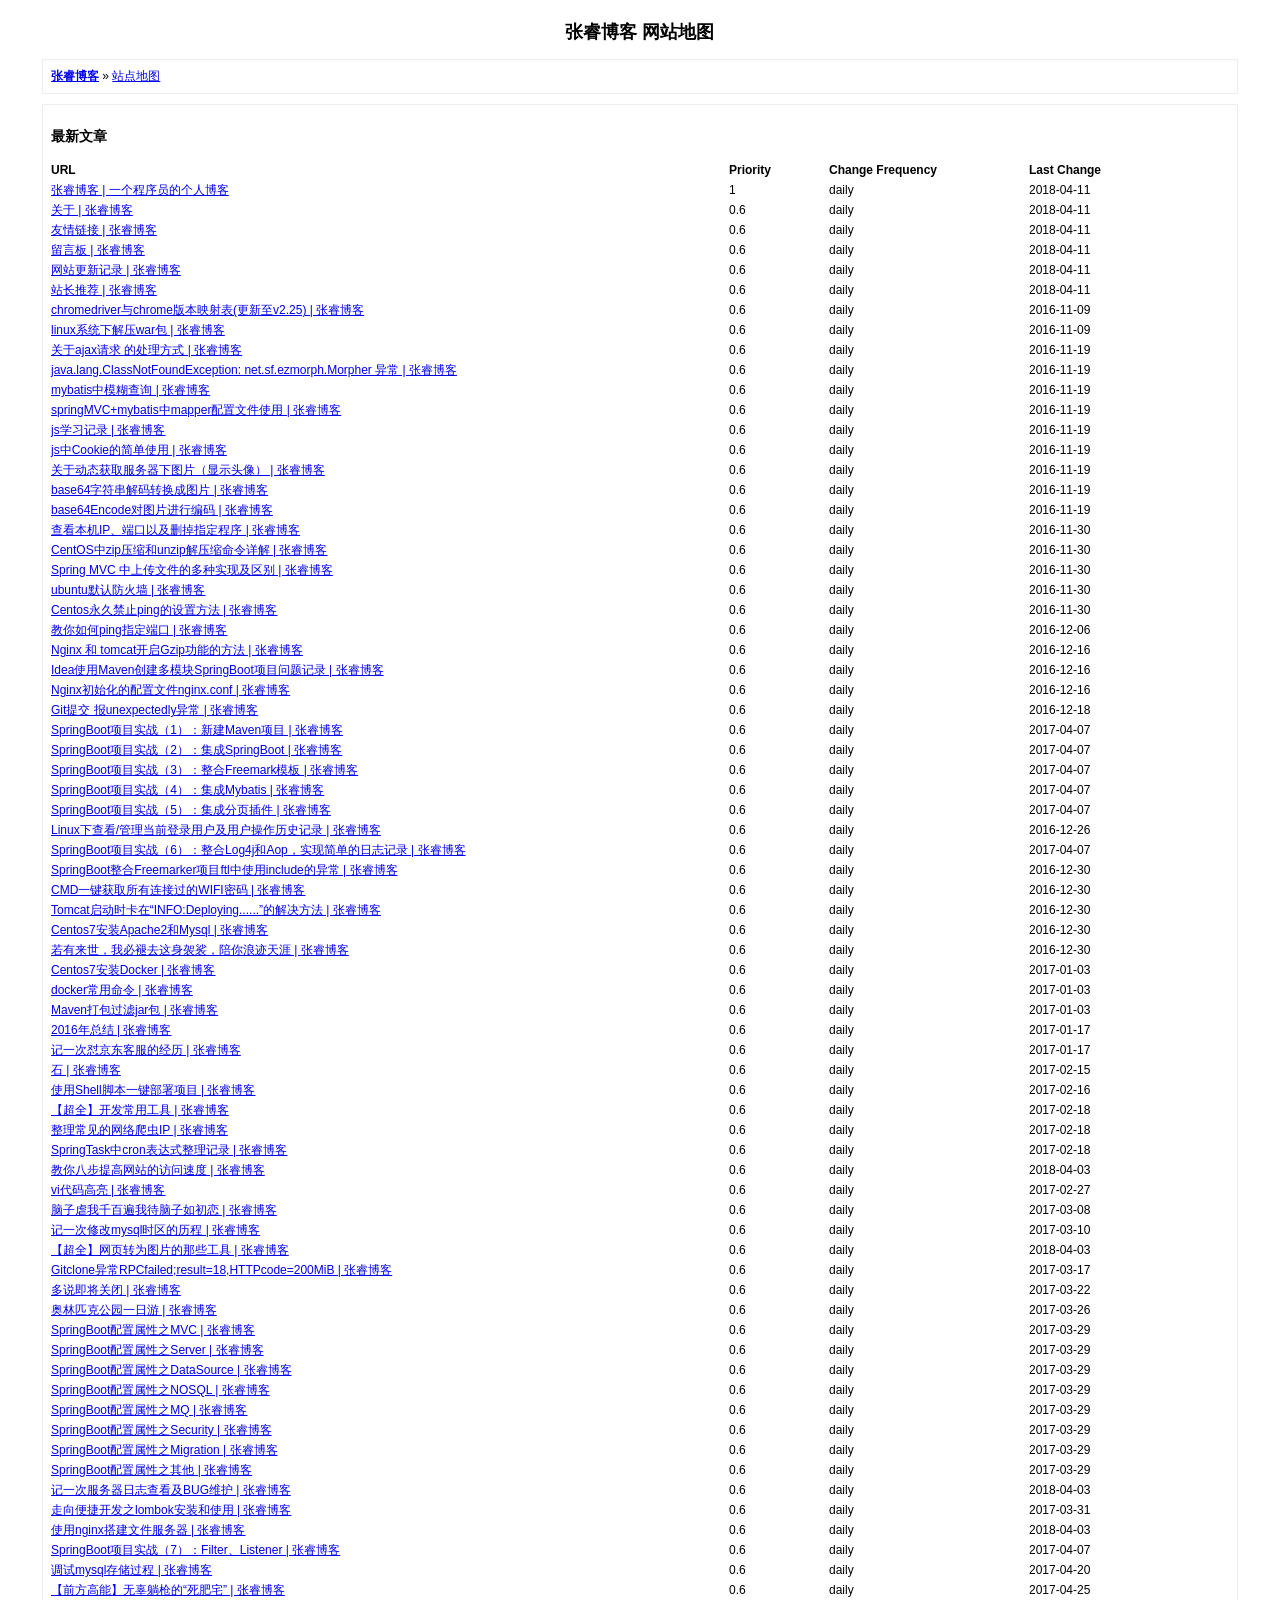
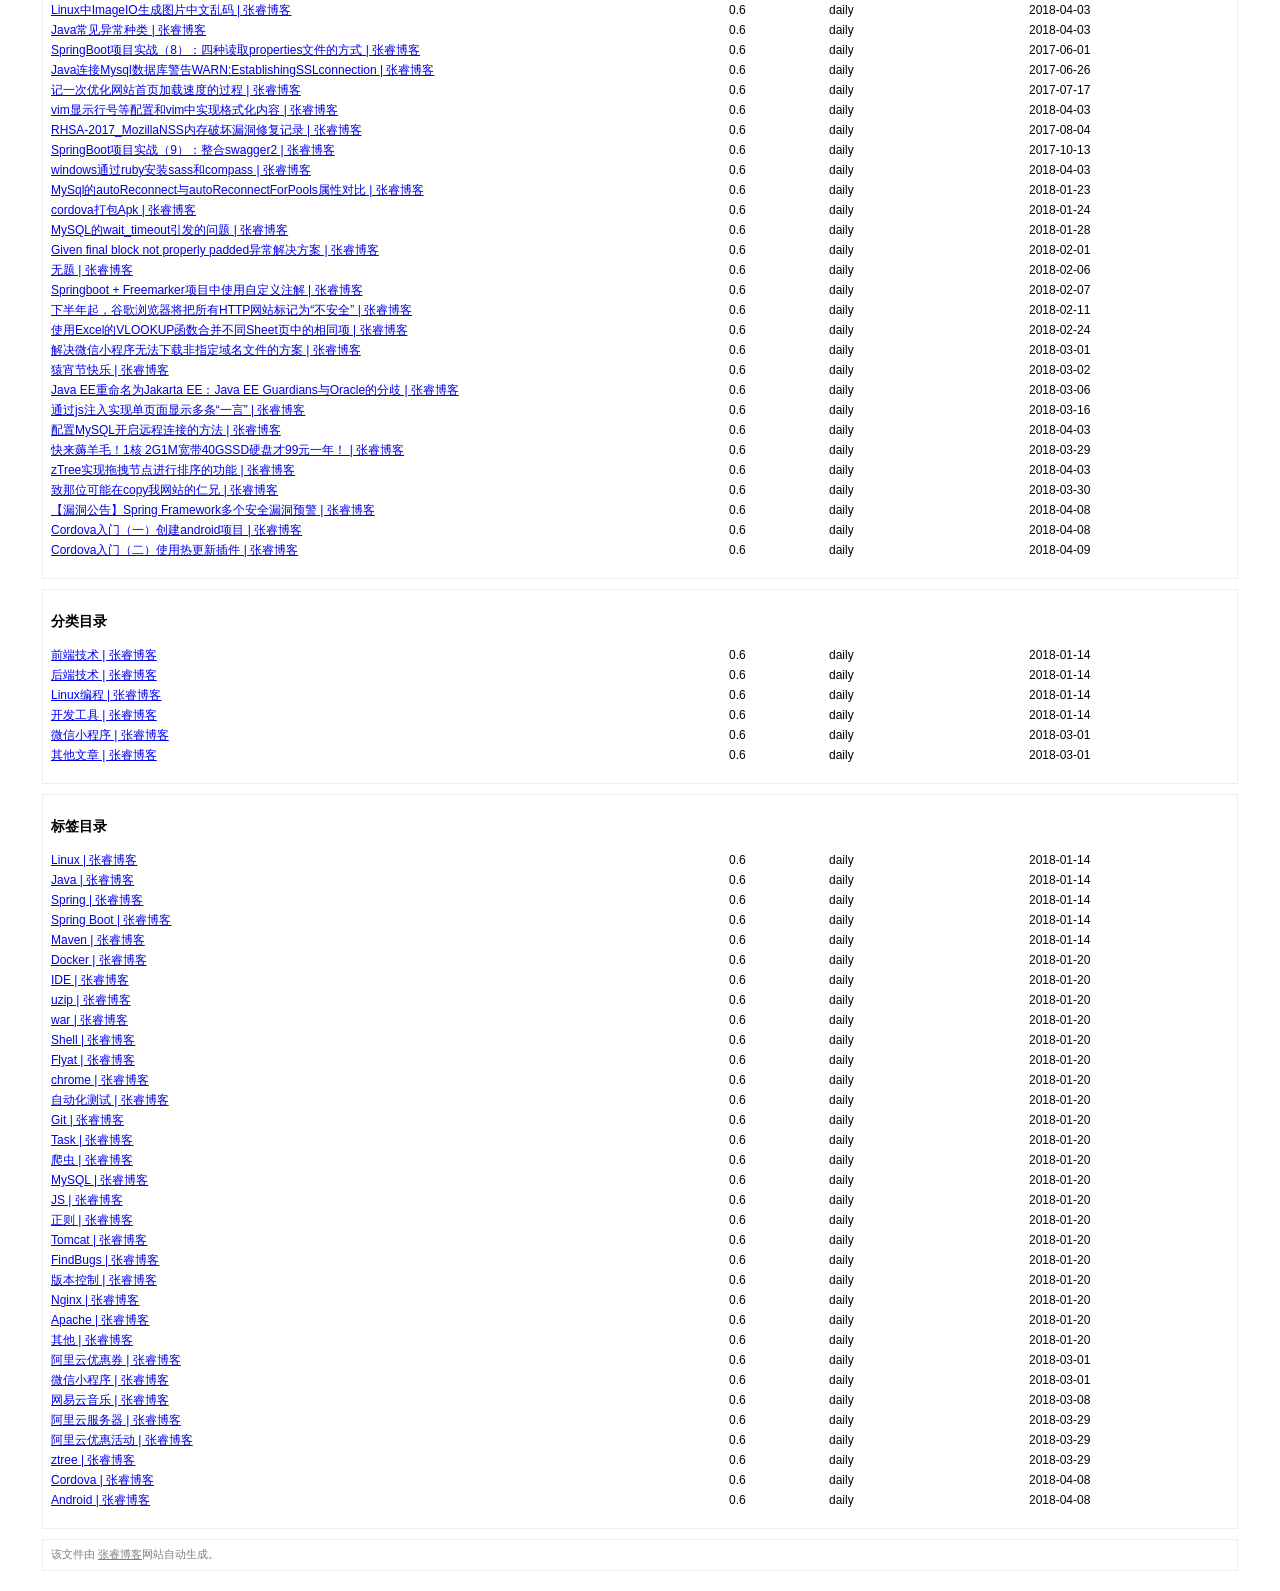
<file: docs/html/web/sitemap.html>
<!DOCTYPE html>
<html lang="zh-CN">
	<head>
		<meta http-equiv="Content-Type" content="text/html; charset=UTF-8">
		<title>张睿博客 网站地图</title>
		<meta name="author" content="SiteMapX.com">
		<meta name="robots" content="index,follow">
		<style type="text/css">
			body {
				color: #000000;
				background: #ffffff;
				margin: 20px;
				font-family: Verdana, Arial, Helvetica, sans-serif;
				font-size: 12px;
			}
			
			#myTable {
				list-style: none;
				margin: 10px 0px 10px 0px;
				padding: 0px;
				width: 100%;
				min-width: 804px;
			}
			
			#myTable li {
				list-style-type: none;
				width: 100%;
				min-width: 404px;
				height: 20px;
				line-height: 20px;
			}
			
			.pull-left {
				float: left!important;
			}
			
			.pull-right {
				float: right!important;
			}
			
			#myTable li .T1-h {
				font-weight: bold;
				min-width: 300px;
			}
			
			#myTable li .T2-h {
				width: 200px;
				font-weight: bold;
			}
			
			#myTable li .T3-h {
				width: 200px;
				font-weight: bold;
			}
			
			#myTable li .T4-h {
				width: 100px;
				font-weight: bold;
			}
			
			#myTable li .T1 {
				min-width: 300px;
			}
			
			#myTable li .T2 {
				width: 200px;
			}
			
			#myTable li .T3 {
				width: 200px;
			}
			
			#myTable li .T4 {
				width: 100px;
			}
			
			#footer {
				padding: 2px;
				margin: 0px;
				font-size: 8pt;
				color: gray;
				min-width: 900px;
			}
			
			#footer a {
				color: gray;
			}
			
			.myClear {
				clear: both;
			}
			
			#nav,
			#content,
			#footer {
				padding: 8px;
				border: 1px solid #EEEEEE;
				clear: both;
				width: 95%;
				margin: auto;
				margin-top: 10px;
			}
		</style>
	</head>

	<body>
		<h2 style="text-align: center; margin-top: 20px">张睿博客 网站地图 </h2>
		<div id="nav">
			<a href="https://www.zhrey.cn/"><strong>张睿博客</strong></a> »
			<a href="https://www.zhrey.cn/sitemap.html">站点地图</a>
		</div>
		<div id="content">
			<h3>最新文章</h3>
			<ul id="myTable">
				<li>
					<div class="T1-h pull-left">URL</div>
					<div class="T2-h pull-right">Last Change</div>
					<div class="T3-h pull-right">Change Frequency</div>
					<div class="T4-h pull-right">Priority</div>
				</li>
				<div class="myClear"></div>
				<li>
					<div class="T1 pull-left">
						<a href="https://www.zhrey.cn/" title="张睿博客">张睿博客 | 一个程序员的个人博客</a>
					</div>
					<div class="T2 pull-right">2018-04-11</div>
					<div class="T3 pull-right">daily</div>
					<div class="T4 pull-right">1</div>
				</li>
				<div class="myClear"></div>
				<li>
					<div class="T1 pull-left">
						<a href="https://www.zhrey.cn/about" title="张睿博客">关于 | 张睿博客</a>
					</div>
					<div class="T2 pull-right">2018-04-11</div>
					<div class="T3 pull-right">daily</div>
					<div class="T4 pull-right">0.6</div>
				</li>
				<div class="myClear"></div>
				<li>
					<div class="T1 pull-left">
						<a href="https://www.zhrey.cn/links" title="张睿博客">友情链接 | 张睿博客</a>
					</div>
					<div class="T2 pull-right">2018-04-11</div>
					<div class="T3 pull-right">daily</div>
					<div class="T4 pull-right">0.6</div>
				</li>
				<div class="myClear"></div>
				<li>
					<div class="T1 pull-left">
						<a href="https://www.zhrey.cn/guestbook" title="张睿博客">留言板 | 张睿博客</a>
					</div>
					<div class="T2 pull-right">2018-04-11</div>
					<div class="T3 pull-right">daily</div>
					<div class="T4 pull-right">0.6</div>
				</li>
				<div class="myClear"></div>
				<li>
					<div class="T1 pull-left">
						<a href="https://www.zhrey.cn/updateLog" title="张睿博客">网站更新记录 | 张睿博客</a>
					</div>
					<div class="T2 pull-right">2018-04-11</div>
					<div class="T3 pull-right">daily</div>
					<div class="T4 pull-right">0.6</div>
				</li>
				<div class="myClear"></div>
				<li>
					<div class="T1 pull-left">
						<a href="https://www.zhrey.cn/recommended" title="张睿博客">站长推荐 | 张睿博客</a>
					</div>
					<div class="T2 pull-right">2018-04-11</div>
					<div class="T3 pull-right">daily</div>
					<div class="T4 pull-right">0.6</div>
				</li>
				<div class="myClear"></div>
				<li>
					<div class="T1 pull-left">
						<a href="https://www.zhrey.cn/article/1" title="chromedriver与chrome版本映射表(更新至v2.25)">chromedriver与chrome版本映射表(更新至v2.25) | 张睿博客</a>
					</div>
					<div class="T2 pull-right">2016-11-09</div>
					<div class="T3 pull-right">daily</div>
					<div class="T4 pull-right">0.6</div>
				</li>
				<div class="myClear"></div>
				<li>
					<div class="T1 pull-left">
						<a href="https://www.zhrey.cn/article/2" title="linux系统下解压war包">linux系统下解压war包 | 张睿博客</a>
					</div>
					<div class="T2 pull-right">2016-11-09</div>
					<div class="T3 pull-right">daily</div>
					<div class="T4 pull-right">0.6</div>
				</li>
				<div class="myClear"></div>
				<li>
					<div class="T1 pull-left">
						<a href="https://www.zhrey.cn/article/3" title="关于ajax请求 的处理方式">关于ajax请求 的处理方式 | 张睿博客</a>
					</div>
					<div class="T2 pull-right">2016-11-19</div>
					<div class="T3 pull-right">daily</div>
					<div class="T4 pull-right">0.6</div>
				</li>
				<div class="myClear"></div>
				<li>
					<div class="T1 pull-left">
						<a href="https://www.zhrey.cn/article/4" title="java.lang.ClassNotFoundException: net.sf.ezmorph.Morpher 异常">java.lang.ClassNotFoundException: net.sf.ezmorph.Morpher 异常 | 张睿博客</a>
					</div>
					<div class="T2 pull-right">2016-11-19</div>
					<div class="T3 pull-right">daily</div>
					<div class="T4 pull-right">0.6</div>
				</li>
				<div class="myClear"></div>
				<li>
					<div class="T1 pull-left">
						<a href="https://www.zhrey.cn/article/5" title="mybatis中模糊查询">mybatis中模糊查询 | 张睿博客</a>
					</div>
					<div class="T2 pull-right">2016-11-19</div>
					<div class="T3 pull-right">daily</div>
					<div class="T4 pull-right">0.6</div>
				</li>
				<div class="myClear"></div>
				<li>
					<div class="T1 pull-left">
						<a href="https://www.zhrey.cn/article/6" title="springMVC+mybatis中mapper配置文件使用">springMVC+mybatis中mapper配置文件使用 | 张睿博客</a>
					</div>
					<div class="T2 pull-right">2016-11-19</div>
					<div class="T3 pull-right">daily</div>
					<div class="T4 pull-right">0.6</div>
				</li>
				<div class="myClear"></div>
				<li>
					<div class="T1 pull-left">
						<a href="https://www.zhrey.cn/article/7" title="js学习记录">js学习记录 | 张睿博客</a>
					</div>
					<div class="T2 pull-right">2016-11-19</div>
					<div class="T3 pull-right">daily</div>
					<div class="T4 pull-right">0.6</div>
				</li>
				<div class="myClear"></div>
				<li>
					<div class="T1 pull-left">
						<a href="https://www.zhrey.cn/article/8" title="js中Cookie的简单使用">js中Cookie的简单使用 | 张睿博客</a>
					</div>
					<div class="T2 pull-right">2016-11-19</div>
					<div class="T3 pull-right">daily</div>
					<div class="T4 pull-right">0.6</div>
				</li>
				<div class="myClear"></div>
				<li>
					<div class="T1 pull-left">
						<a href="https://www.zhrey.cn/article/9" title="关于动态获取服务器下图片（显示头像）">关于动态获取服务器下图片（显示头像） | 张睿博客</a>
					</div>
					<div class="T2 pull-right">2016-11-19</div>
					<div class="T3 pull-right">daily</div>
					<div class="T4 pull-right">0.6</div>
				</li>
				<div class="myClear"></div>
				<li>
					<div class="T1 pull-left">
						<a href="https://www.zhrey.cn/article/10" title="base64字符串解码转换成图片">base64字符串解码转换成图片 | 张睿博客</a>
					</div>
					<div class="T2 pull-right">2016-11-19</div>
					<div class="T3 pull-right">daily</div>
					<div class="T4 pull-right">0.6</div>
				</li>
				<div class="myClear"></div>
				<li>
					<div class="T1 pull-left">
						<a href="https://www.zhrey.cn/article/11" title="base64Encode对图片进行编码">base64Encode对图片进行编码 | 张睿博客</a>
					</div>
					<div class="T2 pull-right">2016-11-19</div>
					<div class="T3 pull-right">daily</div>
					<div class="T4 pull-right">0.6</div>
				</li>
				<div class="myClear"></div>
				<li>
					<div class="T1 pull-left">
						<a href="https://www.zhrey.cn/article/12" title="查看本机IP、端口以及删掉指定程序">查看本机IP、端口以及删掉指定程序 | 张睿博客</a>
					</div>
					<div class="T2 pull-right">2016-11-30</div>
					<div class="T3 pull-right">daily</div>
					<div class="T4 pull-right">0.6</div>
				</li>
				<div class="myClear"></div>
				<li>
					<div class="T1 pull-left">
						<a href="https://www.zhrey.cn/article/13" title="CentOS中zip压缩和unzip解压缩命令详解">CentOS中zip压缩和unzip解压缩命令详解 | 张睿博客</a>
					</div>
					<div class="T2 pull-right">2016-11-30</div>
					<div class="T3 pull-right">daily</div>
					<div class="T4 pull-right">0.6</div>
				</li>
				<div class="myClear"></div>
				<li>
					<div class="T1 pull-left">
						<a href="https://www.zhrey.cn/article/14" title="Spring MVC 中上传文件的多种实现及区别">Spring MVC 中上传文件的多种实现及区别 | 张睿博客</a>
					</div>
					<div class="T2 pull-right">2016-11-30</div>
					<div class="T3 pull-right">daily</div>
					<div class="T4 pull-right">0.6</div>
				</li>
				<div class="myClear"></div>
				<li>
					<div class="T1 pull-left">
						<a href="https://www.zhrey.cn/article/15" title="ubuntu默认防火墙">ubuntu默认防火墙 | 张睿博客</a>
					</div>
					<div class="T2 pull-right">2016-11-30</div>
					<div class="T3 pull-right">daily</div>
					<div class="T4 pull-right">0.6</div>
				</li>
				<div class="myClear"></div>
				<li>
					<div class="T1 pull-left">
						<a href="https://www.zhrey.cn/article/16" title="Centos永久禁止ping的设置方法">Centos永久禁止ping的设置方法 | 张睿博客</a>
					</div>
					<div class="T2 pull-right">2016-11-30</div>
					<div class="T3 pull-right">daily</div>
					<div class="T4 pull-right">0.6</div>
				</li>
				<div class="myClear"></div>
				<li>
					<div class="T1 pull-left">
						<a href="https://www.zhrey.cn/article/17" title="教你如何ping指定端口">教你如何ping指定端口 | 张睿博客</a>
					</div>
					<div class="T2 pull-right">2016-12-06</div>
					<div class="T3 pull-right">daily</div>
					<div class="T4 pull-right">0.6</div>
				</li>
				<div class="myClear"></div>
				<li>
					<div class="T1 pull-left">
						<a href="https://www.zhrey.cn/article/18" title="Nginx 和 tomcat开启Gzip功能的方法">Nginx 和 tomcat开启Gzip功能的方法 | 张睿博客</a>
					</div>
					<div class="T2 pull-right">2016-12-16</div>
					<div class="T3 pull-right">daily</div>
					<div class="T4 pull-right">0.6</div>
				</li>
				<div class="myClear"></div>
				<li>
					<div class="T1 pull-left">
						<a href="https://www.zhrey.cn/article/19" title="Idea使用Maven创建多模块SpringBoot项目问题记录">Idea使用Maven创建多模块SpringBoot项目问题记录 | 张睿博客</a>
					</div>
					<div class="T2 pull-right">2016-12-16</div>
					<div class="T3 pull-right">daily</div>
					<div class="T4 pull-right">0.6</div>
				</li>
				<div class="myClear"></div>
				<li>
					<div class="T1 pull-left">
						<a href="https://www.zhrey.cn/article/20" title="Nginx初始化的配置文件nginx.conf">Nginx初始化的配置文件nginx.conf | 张睿博客</a>
					</div>
					<div class="T2 pull-right">2016-12-16</div>
					<div class="T3 pull-right">daily</div>
					<div class="T4 pull-right">0.6</div>
				</li>
				<div class="myClear"></div>
				<li>
					<div class="T1 pull-left">
						<a href="https://www.zhrey.cn/article/21" title="Git提交 报unexpectedly异常">Git提交 报unexpectedly异常 | 张睿博客</a>
					</div>
					<div class="T2 pull-right">2016-12-18</div>
					<div class="T3 pull-right">daily</div>
					<div class="T4 pull-right">0.6</div>
				</li>
				<div class="myClear"></div>
				<li>
					<div class="T1 pull-left">
						<a href="https://www.zhrey.cn/article/22" title="SpringBoot项目实战（1）：新建Maven项目">SpringBoot项目实战（1）：新建Maven项目 | 张睿博客</a>
					</div>
					<div class="T2 pull-right">2017-04-07</div>
					<div class="T3 pull-right">daily</div>
					<div class="T4 pull-right">0.6</div>
				</li>
				<div class="myClear"></div>
				<li>
					<div class="T1 pull-left">
						<a href="https://www.zhrey.cn/article/23" title="SpringBoot项目实战（2）：集成SpringBoot">SpringBoot项目实战（2）：集成SpringBoot | 张睿博客</a>
					</div>
					<div class="T2 pull-right">2017-04-07</div>
					<div class="T3 pull-right">daily</div>
					<div class="T4 pull-right">0.6</div>
				</li>
				<div class="myClear"></div>
				<li>
					<div class="T1 pull-left">
						<a href="https://www.zhrey.cn/article/24" title="SpringBoot项目实战（3）：整合Freemark模板">SpringBoot项目实战（3）：整合Freemark模板 | 张睿博客</a>
					</div>
					<div class="T2 pull-right">2017-04-07</div>
					<div class="T3 pull-right">daily</div>
					<div class="T4 pull-right">0.6</div>
				</li>
				<div class="myClear"></div>
				<li>
					<div class="T1 pull-left">
						<a href="https://www.zhrey.cn/article/25" title="SpringBoot项目实战（4）：集成Mybatis">SpringBoot项目实战（4）：集成Mybatis | 张睿博客</a>
					</div>
					<div class="T2 pull-right">2017-04-07</div>
					<div class="T3 pull-right">daily</div>
					<div class="T4 pull-right">0.6</div>
				</li>
				<div class="myClear"></div>
				<li>
					<div class="T1 pull-left">
						<a href="https://www.zhrey.cn/article/26" title="SpringBoot项目实战（5）：集成分页插件">SpringBoot项目实战（5）：集成分页插件 | 张睿博客</a>
					</div>
					<div class="T2 pull-right">2017-04-07</div>
					<div class="T3 pull-right">daily</div>
					<div class="T4 pull-right">0.6</div>
				</li>
				<div class="myClear"></div>
				<li>
					<div class="T1 pull-left">
						<a href="https://www.zhrey.cn/article/27" title="Linux下查看/管理当前登录用户及用户操作历史记录">Linux下查看/管理当前登录用户及用户操作历史记录 | 张睿博客</a>
					</div>
					<div class="T2 pull-right">2016-12-26</div>
					<div class="T3 pull-right">daily</div>
					<div class="T4 pull-right">0.6</div>
				</li>
				<div class="myClear"></div>
				<li>
					<div class="T1 pull-left">
						<a href="https://www.zhrey.cn/article/28" title="SpringBoot项目实战（6）：整合Log4j和Aop，实现简单的日志记录">SpringBoot项目实战（6）：整合Log4j和Aop，实现简单的日志记录 | 张睿博客</a>
					</div>
					<div class="T2 pull-right">2017-04-07</div>
					<div class="T3 pull-right">daily</div>
					<div class="T4 pull-right">0.6</div>
				</li>
				<div class="myClear"></div>
				<li>
					<div class="T1 pull-left">
						<a href="https://www.zhrey.cn/article/29" title="SpringBoot整合Freemarker项目ftl中使用include的异常">SpringBoot整合Freemarker项目ftl中使用include的异常 | 张睿博客</a>
					</div>
					<div class="T2 pull-right">2016-12-30</div>
					<div class="T3 pull-right">daily</div>
					<div class="T4 pull-right">0.6</div>
				</li>
				<div class="myClear"></div>
				<li>
					<div class="T1 pull-left">
						<a href="https://www.zhrey.cn/article/30" title="CMD一键获取所有连接过的WIFI密码">CMD一键获取所有连接过的WIFI密码 | 张睿博客</a>
					</div>
					<div class="T2 pull-right">2016-12-30</div>
					<div class="T3 pull-right">daily</div>
					<div class="T4 pull-right">0.6</div>
				</li>
				<div class="myClear"></div>
				<li>
					<div class="T1 pull-left">
						<a href="https://www.zhrey.cn/article/31" title="Tomcat启动时卡在“INFO:Deploying......”的解决方法">Tomcat启动时卡在“INFO:Deploying......”的解决方法 | 张睿博客</a>
					</div>
					<div class="T2 pull-right">2016-12-30</div>
					<div class="T3 pull-right">daily</div>
					<div class="T4 pull-right">0.6</div>
				</li>
				<div class="myClear"></div>
				<li>
					<div class="T1 pull-left">
						<a href="https://www.zhrey.cn/article/32" title="Centos7安装Apache2和Mysql">Centos7安装Apache2和Mysql | 张睿博客</a>
					</div>
					<div class="T2 pull-right">2016-12-30</div>
					<div class="T3 pull-right">daily</div>
					<div class="T4 pull-right">0.6</div>
				</li>
				<div class="myClear"></div>
				<li>
					<div class="T1 pull-left">
						<a href="https://www.zhrey.cn/article/33" title="若有来世，我必褪去这身袈裟，陪你浪迹天涯">若有来世，我必褪去这身袈裟，陪你浪迹天涯 | 张睿博客</a>
					</div>
					<div class="T2 pull-right">2016-12-30</div>
					<div class="T3 pull-right">daily</div>
					<div class="T4 pull-right">0.6</div>
				</li>
				<div class="myClear"></div>
				<li>
					<div class="T1 pull-left">
						<a href="https://www.zhrey.cn/article/34" title="Centos7安装Docker">Centos7安装Docker | 张睿博客</a>
					</div>
					<div class="T2 pull-right">2017-01-03</div>
					<div class="T3 pull-right">daily</div>
					<div class="T4 pull-right">0.6</div>
				</li>
				<div class="myClear"></div>
				<li>
					<div class="T1 pull-left">
						<a href="https://www.zhrey.cn/article/35" title="docker常用命令">docker常用命令 | 张睿博客</a>
					</div>
					<div class="T2 pull-right">2017-01-03</div>
					<div class="T3 pull-right">daily</div>
					<div class="T4 pull-right">0.6</div>
				</li>
				<div class="myClear"></div>
				<li>
					<div class="T1 pull-left">
						<a href="https://www.zhrey.cn/article/36" title="Maven打包过滤jar包">Maven打包过滤jar包 | 张睿博客</a>
					</div>
					<div class="T2 pull-right">2017-01-03</div>
					<div class="T3 pull-right">daily</div>
					<div class="T4 pull-right">0.6</div>
				</li>
				<div class="myClear"></div>
				<li>
					<div class="T1 pull-left">
						<a href="https://www.zhrey.cn/article/37" title="2016年总结">2016年总结 | 张睿博客</a>
					</div>
					<div class="T2 pull-right">2017-01-17</div>
					<div class="T3 pull-right">daily</div>
					<div class="T4 pull-right">0.6</div>
				</li>
				<div class="myClear"></div>
				<li>
					<div class="T1 pull-left">
						<a href="https://www.zhrey.cn/article/38" title="记一次怼京东客服的经历">记一次怼京东客服的经历 | 张睿博客</a>
					</div>
					<div class="T2 pull-right">2017-01-17</div>
					<div class="T3 pull-right">daily</div>
					<div class="T4 pull-right">0.6</div>
				</li>
				<div class="myClear"></div>
				<li>
					<div class="T1 pull-left">
						<a href="https://www.zhrey.cn/article/39" title="石">石 | 张睿博客</a>
					</div>
					<div class="T2 pull-right">2017-02-15</div>
					<div class="T3 pull-right">daily</div>
					<div class="T4 pull-right">0.6</div>
				</li>
				<div class="myClear"></div>
				<li>
					<div class="T1 pull-left">
						<a href="https://www.zhrey.cn/article/40" title="使用Shell脚本一键部署项目">使用Shell脚本一键部署项目 | 张睿博客</a>
					</div>
					<div class="T2 pull-right">2017-02-16</div>
					<div class="T3 pull-right">daily</div>
					<div class="T4 pull-right">0.6</div>
				</li>
				<div class="myClear"></div>
				<li>
					<div class="T1 pull-left">
						<a href="https://www.zhrey.cn/article/41" title="【超全】开发常用工具">【超全】开发常用工具 | 张睿博客</a>
					</div>
					<div class="T2 pull-right">2017-02-18</div>
					<div class="T3 pull-right">daily</div>
					<div class="T4 pull-right">0.6</div>
				</li>
				<div class="myClear"></div>
				<li>
					<div class="T1 pull-left">
						<a href="https://www.zhrey.cn/article/42" title="整理常见的网络爬虫IP">整理常见的网络爬虫IP | 张睿博客</a>
					</div>
					<div class="T2 pull-right">2017-02-18</div>
					<div class="T3 pull-right">daily</div>
					<div class="T4 pull-right">0.6</div>
				</li>
				<div class="myClear"></div>
				<li>
					<div class="T1 pull-left">
						<a href="https://www.zhrey.cn/article/43" title="SpringTask中cron表达式整理记录">SpringTask中cron表达式整理记录 | 张睿博客</a>
					</div>
					<div class="T2 pull-right">2017-02-18</div>
					<div class="T3 pull-right">daily</div>
					<div class="T4 pull-right">0.6</div>
				</li>
				<div class="myClear"></div>
				<li>
					<div class="T1 pull-left">
						<a href="https://www.zhrey.cn/article/44" title="教你八步提高网站的访问速度">教你八步提高网站的访问速度 | 张睿博客</a>
					</div>
					<div class="T2 pull-right">2018-04-03</div>
					<div class="T3 pull-right">daily</div>
					<div class="T4 pull-right">0.6</div>
				</li>
				<div class="myClear"></div>
				<li>
					<div class="T1 pull-left">
						<a href="https://www.zhrey.cn/article/45" title="vi代码高亮">vi代码高亮 | 张睿博客</a>
					</div>
					<div class="T2 pull-right">2017-02-27</div>
					<div class="T3 pull-right">daily</div>
					<div class="T4 pull-right">0.6</div>
				</li>
				<div class="myClear"></div>
				<li>
					<div class="T1 pull-left">
						<a href="https://www.zhrey.cn/article/46" title="脑子虐我千百遍我待脑子如初恋">脑子虐我千百遍我待脑子如初恋 | 张睿博客</a>
					</div>
					<div class="T2 pull-right">2017-03-08</div>
					<div class="T3 pull-right">daily</div>
					<div class="T4 pull-right">0.6</div>
				</li>
				<div class="myClear"></div>
				<li>
					<div class="T1 pull-left">
						<a href="https://www.zhrey.cn/article/47" title="记一次修改mysql时区的历程">记一次修改mysql时区的历程 | 张睿博客</a>
					</div>
					<div class="T2 pull-right">2017-03-10</div>
					<div class="T3 pull-right">daily</div>
					<div class="T4 pull-right">0.6</div>
				</li>
				<div class="myClear"></div>
				<li>
					<div class="T1 pull-left">
						<a href="https://www.zhrey.cn/article/48" title="【超全】网页转为图片的那些工具">【超全】网页转为图片的那些工具 | 张睿博客</a>
					</div>
					<div class="T2 pull-right">2018-04-03</div>
					<div class="T3 pull-right">daily</div>
					<div class="T4 pull-right">0.6</div>
				</li>
				<div class="myClear"></div>
				<li>
					<div class="T1 pull-left">
						<a href="https://www.zhrey.cn/article/49" title="Gitclone异常RPCfailed;result=18,HTTPcode=200MiB">Gitclone异常RPCfailed;result=18,HTTPcode=200MiB | 张睿博客</a>
					</div>
					<div class="T2 pull-right">2017-03-17</div>
					<div class="T3 pull-right">daily</div>
					<div class="T4 pull-right">0.6</div>
				</li>
				<div class="myClear"></div>
				<li>
					<div class="T1 pull-left">
						<a href="https://www.zhrey.cn/article/50" title="多说即将关闭">多说即将关闭 | 张睿博客</a>
					</div>
					<div class="T2 pull-right">2017-03-22</div>
					<div class="T3 pull-right">daily</div>
					<div class="T4 pull-right">0.6</div>
				</li>
				<div class="myClear"></div>
				<li>
					<div class="T1 pull-left">
						<a href="https://www.zhrey.cn/article/51" title="奥林匹克公园一日游">奥林匹克公园一日游 | 张睿博客</a>
					</div>
					<div class="T2 pull-right">2017-03-26</div>
					<div class="T3 pull-right">daily</div>
					<div class="T4 pull-right">0.6</div>
				</li>
				<div class="myClear"></div>
				<li>
					<div class="T1 pull-left">
						<a href="https://www.zhrey.cn/article/52" title="SpringBoot配置属性之MVC">SpringBoot配置属性之MVC | 张睿博客</a>
					</div>
					<div class="T2 pull-right">2017-03-29</div>
					<div class="T3 pull-right">daily</div>
					<div class="T4 pull-right">0.6</div>
				</li>
				<div class="myClear"></div>
				<li>
					<div class="T1 pull-left">
						<a href="https://www.zhrey.cn/article/53" title="SpringBoot配置属性之Server">SpringBoot配置属性之Server | 张睿博客</a>
					</div>
					<div class="T2 pull-right">2017-03-29</div>
					<div class="T3 pull-right">daily</div>
					<div class="T4 pull-right">0.6</div>
				</li>
				<div class="myClear"></div>
				<li>
					<div class="T1 pull-left">
						<a href="https://www.zhrey.cn/article/54" title="SpringBoot配置属性之DataSource">SpringBoot配置属性之DataSource | 张睿博客</a>
					</div>
					<div class="T2 pull-right">2017-03-29</div>
					<div class="T3 pull-right">daily</div>
					<div class="T4 pull-right">0.6</div>
				</li>
				<div class="myClear"></div>
				<li>
					<div class="T1 pull-left">
						<a href="https://www.zhrey.cn/article/55" title="SpringBoot配置属性之NOSQL">SpringBoot配置属性之NOSQL | 张睿博客</a>
					</div>
					<div class="T2 pull-right">2017-03-29</div>
					<div class="T3 pull-right">daily</div>
					<div class="T4 pull-right">0.6</div>
				</li>
				<div class="myClear"></div>
				<li>
					<div class="T1 pull-left">
						<a href="https://www.zhrey.cn/article/56" title="SpringBoot配置属性之MQ">SpringBoot配置属性之MQ | 张睿博客</a>
					</div>
					<div class="T2 pull-right">2017-03-29</div>
					<div class="T3 pull-right">daily</div>
					<div class="T4 pull-right">0.6</div>
				</li>
				<div class="myClear"></div>
				<li>
					<div class="T1 pull-left">
						<a href="https://www.zhrey.cn/article/57" title="SpringBoot配置属性之Security">SpringBoot配置属性之Security | 张睿博客</a>
					</div>
					<div class="T2 pull-right">2017-03-29</div>
					<div class="T3 pull-right">daily</div>
					<div class="T4 pull-right">0.6</div>
				</li>
				<div class="myClear"></div>
				<li>
					<div class="T1 pull-left">
						<a href="https://www.zhrey.cn/article/58" title="SpringBoot配置属性之Migration">SpringBoot配置属性之Migration | 张睿博客</a>
					</div>
					<div class="T2 pull-right">2017-03-29</div>
					<div class="T3 pull-right">daily</div>
					<div class="T4 pull-right">0.6</div>
				</li>
				<div class="myClear"></div>
				<li>
					<div class="T1 pull-left">
						<a href="https://www.zhrey.cn/article/59" title="SpringBoot配置属性之其他">SpringBoot配置属性之其他 | 张睿博客</a>
					</div>
					<div class="T2 pull-right">2017-03-29</div>
					<div class="T3 pull-right">daily</div>
					<div class="T4 pull-right">0.6</div>
				</li>
				<div class="myClear"></div>
				<li>
					<div class="T1 pull-left">
						<a href="https://www.zhrey.cn/article/60" title="记一次服务器日志查看及BUG维护">记一次服务器日志查看及BUG维护 | 张睿博客</a>
					</div>
					<div class="T2 pull-right">2018-04-03</div>
					<div class="T3 pull-right">daily</div>
					<div class="T4 pull-right">0.6</div>
				</li>
				<div class="myClear"></div>
				<li>
					<div class="T1 pull-left">
						<a href="https://www.zhrey.cn/article/61" title="走向便捷开发之lombok安装和使用">走向便捷开发之lombok安装和使用 | 张睿博客</a>
					</div>
					<div class="T2 pull-right">2017-03-31</div>
					<div class="T3 pull-right">daily</div>
					<div class="T4 pull-right">0.6</div>
				</li>
				<div class="myClear"></div>
				<li>
					<div class="T1 pull-left">
						<a href="https://www.zhrey.cn/article/62" title="使用nginx搭建文件服务器">使用nginx搭建文件服务器 | 张睿博客</a>
					</div>
					<div class="T2 pull-right">2018-04-03</div>
					<div class="T3 pull-right">daily</div>
					<div class="T4 pull-right">0.6</div>
				</li>
				<div class="myClear"></div>
				<li>
					<div class="T1 pull-left">
						<a href="https://www.zhrey.cn/article/63" title="SpringBoot项目实战（7）：Filter、Listener">SpringBoot项目实战（7）：Filter、Listener | 张睿博客</a>
					</div>
					<div class="T2 pull-right">2017-04-07</div>
					<div class="T3 pull-right">daily</div>
					<div class="T4 pull-right">0.6</div>
				</li>
				<div class="myClear"></div>
				<li>
					<div class="T1 pull-left">
						<a href="https://www.zhrey.cn/article/64" title="调试mysql存储过程">调试mysql存储过程 | 张睿博客</a>
					</div>
					<div class="T2 pull-right">2017-04-20</div>
					<div class="T3 pull-right">daily</div>
					<div class="T4 pull-right">0.6</div>
				</li>
				<div class="myClear"></div>
				<li>
					<div class="T1 pull-left">
						<a href="https://www.zhrey.cn/article/65" title="【前方高能】无辜躺枪的“死肥宅”">【前方高能】无辜躺枪的“死肥宅” | 张睿博客</a>
					</div>
					<div class="T2 pull-right">2017-04-25</div>
					<div class="T3 pull-right">daily</div>
					<div class="T4 pull-right">0.6</div>
				</li>
				<div class="myClear"></div>
				<li>
					<div class="T1 pull-left">
						<a href="https://www.zhrey.cn/article/66" title="Linux中ImageIO生成图片中文乱码">Linux中ImageIO生成图片中文乱码 | 张睿博客</a>
					</div>
					<div class="T2 pull-right">2018-04-03</div>
					<div class="T3 pull-right">daily</div>
					<div class="T4 pull-right">0.6</div>
				</li>
				<div class="myClear"></div>
				<li>
					<div class="T1 pull-left">
						<a href="https://www.zhrey.cn/article/67" title="Java常见异常种类">Java常见异常种类 | 张睿博客</a>
					</div>
					<div class="T2 pull-right">2018-04-03</div>
					<div class="T3 pull-right">daily</div>
					<div class="T4 pull-right">0.6</div>
				</li>
				<div class="myClear"></div>
				<li>
					<div class="T1 pull-left">
						<a href="https://www.zhrey.cn/article/68" title="SpringBoot项目实战（8）：四种读取properties文件的方式">SpringBoot项目实战（8）：四种读取properties文件的方式 | 张睿博客</a>
					</div>
					<div class="T2 pull-right">2017-06-01</div>
					<div class="T3 pull-right">daily</div>
					<div class="T4 pull-right">0.6</div>
				</li>
				<div class="myClear"></div>
				<li>
					<div class="T1 pull-left">
						<a href="https://www.zhrey.cn/article/69" title="Java连接Mysql数据库警告WARN:EstablishingSSLconnection">Java连接Mysql数据库警告WARN:EstablishingSSLconnection | 张睿博客</a>
					</div>
					<div class="T2 pull-right">2017-06-26</div>
					<div class="T3 pull-right">daily</div>
					<div class="T4 pull-right">0.6</div>
				</li>
				<div class="myClear"></div>
				<li>
					<div class="T1 pull-left">
						<a href="https://www.zhrey.cn/article/70" title="记一次优化网站首页加载速度的过程">记一次优化网站首页加载速度的过程 | 张睿博客</a>
					</div>
					<div class="T2 pull-right">2017-07-17</div>
					<div class="T3 pull-right">daily</div>
					<div class="T4 pull-right">0.6</div>
				</li>
				<div class="myClear"></div>
				<li>
					<div class="T1 pull-left">
						<a href="https://www.zhrey.cn/article/71" title="vim显示行号等配置和vim中实现格式化内容">vim显示行号等配置和vim中实现格式化内容 | 张睿博客</a>
					</div>
					<div class="T2 pull-right">2018-04-03</div>
					<div class="T3 pull-right">daily</div>
					<div class="T4 pull-right">0.6</div>
				</li>
				<div class="myClear"></div>
				<li>
					<div class="T1 pull-left">
						<a href="https://www.zhrey.cn/article/72" title="RHSA-2017_MozillaNSS内存破坏漏洞修复记录">RHSA-2017_MozillaNSS内存破坏漏洞修复记录 | 张睿博客</a>
					</div>
					<div class="T2 pull-right">2017-08-04</div>
					<div class="T3 pull-right">daily</div>
					<div class="T4 pull-right">0.6</div>
				</li>
				<div class="myClear"></div>
				<li>
					<div class="T1 pull-left">
						<a href="https://www.zhrey.cn/article/73" title="SpringBoot项目实战（9）：整合swagger2">SpringBoot项目实战（9）：整合swagger2 | 张睿博客</a>
					</div>
					<div class="T2 pull-right">2017-10-13</div>
					<div class="T3 pull-right">daily</div>
					<div class="T4 pull-right">0.6</div>
				</li>
				<div class="myClear"></div>
				<li>
					<div class="T1 pull-left">
						<a href="https://www.zhrey.cn/article/74" title="windows通过ruby安装sass和compass">windows通过ruby安装sass和compass | 张睿博客</a>
					</div>
					<div class="T2 pull-right">2018-04-03</div>
					<div class="T3 pull-right">daily</div>
					<div class="T4 pull-right">0.6</div>
				</li>
				<div class="myClear"></div>
				<li>
					<div class="T1 pull-left">
						<a href="https://www.zhrey.cn/article/75" title="MySql的autoReconnect与autoReconnectForPools属性对比">MySql的autoReconnect与autoReconnectForPools属性对比 | 张睿博客</a>
					</div>
					<div class="T2 pull-right">2018-01-23</div>
					<div class="T3 pull-right">daily</div>
					<div class="T4 pull-right">0.6</div>
				</li>
				<div class="myClear"></div>
				<li>
					<div class="T1 pull-left">
						<a href="https://www.zhrey.cn/article/76" title="cordova打包Apk">cordova打包Apk | 张睿博客</a>
					</div>
					<div class="T2 pull-right">2018-01-24</div>
					<div class="T3 pull-right">daily</div>
					<div class="T4 pull-right">0.6</div>
				</li>
				<div class="myClear"></div>
				<li>
					<div class="T1 pull-left">
						<a href="https://www.zhrey.cn/article/77" title="MySQL的wait_timeout引发的问题">MySQL的wait_timeout引发的问题 | 张睿博客</a>
					</div>
					<div class="T2 pull-right">2018-01-28</div>
					<div class="T3 pull-right">daily</div>
					<div class="T4 pull-right">0.6</div>
				</li>
				<div class="myClear"></div>
				<li>
					<div class="T1 pull-left">
						<a href="https://www.zhrey.cn/article/78" title="Given final block not properly padded异常解决方案">Given final block not properly padded异常解决方案 | 张睿博客</a>
					</div>
					<div class="T2 pull-right">2018-02-01</div>
					<div class="T3 pull-right">daily</div>
					<div class="T4 pull-right">0.6</div>
				</li>
				<div class="myClear"></div>
				<li>
					<div class="T1 pull-left">
						<a href="https://www.zhrey.cn/article/79" title="无题">无题 | 张睿博客</a>
					</div>
					<div class="T2 pull-right">2018-02-06</div>
					<div class="T3 pull-right">daily</div>
					<div class="T4 pull-right">0.6</div>
				</li>
				<div class="myClear"></div>
				<li>
					<div class="T1 pull-left">
						<a href="https://www.zhrey.cn/article/80" title="Springboot + Freemarker项目中使用自定义注解">Springboot + Freemarker项目中使用自定义注解 | 张睿博客</a>
					</div>
					<div class="T2 pull-right">2018-02-07</div>
					<div class="T3 pull-right">daily</div>
					<div class="T4 pull-right">0.6</div>
				</li>
				<div class="myClear"></div>
				<li>
					<div class="T1 pull-left">
						<a href="https://www.zhrey.cn/article/81" title="下半年起，谷歌浏览器将把所有HTTP网站标记为“不安全”">下半年起，谷歌浏览器将把所有HTTP网站标记为“不安全” | 张睿博客</a>
					</div>
					<div class="T2 pull-right">2018-02-11</div>
					<div class="T3 pull-right">daily</div>
					<div class="T4 pull-right">0.6</div>
				</li>
				<div class="myClear"></div>
				<li>
					<div class="T1 pull-left">
						<a href="https://www.zhrey.cn/article/82" title="使用Excel的VLOOKUP函数合并不同Sheet页中的相同项">使用Excel的VLOOKUP函数合并不同Sheet页中的相同项 | 张睿博客</a>
					</div>
					<div class="T2 pull-right">2018-02-24</div>
					<div class="T3 pull-right">daily</div>
					<div class="T4 pull-right">0.6</div>
				</li>
				<div class="myClear"></div>
				<li>
					<div class="T1 pull-left">
						<a href="https://www.zhrey.cn/article/83" title="解决微信小程序无法下载非指定域名文件的方案">解决微信小程序无法下载非指定域名文件的方案 | 张睿博客</a>
					</div>
					<div class="T2 pull-right">2018-03-01</div>
					<div class="T3 pull-right">daily</div>
					<div class="T4 pull-right">0.6</div>
				</li>
				<div class="myClear"></div>
				<li>
					<div class="T1 pull-left">
						<a href="https://www.zhrey.cn/article/84" title="猿宵节快乐">猿宵节快乐 | 张睿博客</a>
					</div>
					<div class="T2 pull-right">2018-03-02</div>
					<div class="T3 pull-right">daily</div>
					<div class="T4 pull-right">0.6</div>
				</li>
				<div class="myClear"></div>
				<li>
					<div class="T1 pull-left">
						<a href="https://www.zhrey.cn/article/85" title="Java EE重命名为Jakarta EE：Java EE Guardians与Oracle的分歧">Java EE重命名为Jakarta EE：Java EE Guardians与Oracle的分歧 | 张睿博客</a>
					</div>
					<div class="T2 pull-right">2018-03-06</div>
					<div class="T3 pull-right">daily</div>
					<div class="T4 pull-right">0.6</div>
				</li>
				<div class="myClear"></div>
				<li>
					<div class="T1 pull-left">
						<a href="https://www.zhrey.cn/article/86" title="通过js注入实现单页面显示多条“一言”">通过js注入实现单页面显示多条“一言” | 张睿博客</a>
					</div>
					<div class="T2 pull-right">2018-03-16</div>
					<div class="T3 pull-right">daily</div>
					<div class="T4 pull-right">0.6</div>
				</li>
				<div class="myClear"></div>
				<li>
					<div class="T1 pull-left">
						<a href="https://www.zhrey.cn/article/87" title="配置MySQL开启远程连接的方法">配置MySQL开启远程连接的方法 | 张睿博客</a>
					</div>
					<div class="T2 pull-right">2018-04-03</div>
					<div class="T3 pull-right">daily</div>
					<div class="T4 pull-right">0.6</div>
				</li>
				<div class="myClear"></div>
				<li>
					<div class="T1 pull-left">
						<a href="https://www.zhrey.cn/article/88" title="快来薅羊毛！1核 2G1M宽带40GSSD硬盘才99元一年！">快来薅羊毛！1核 2G1M宽带40GSSD硬盘才99元一年！ | 张睿博客</a>
					</div>
					<div class="T2 pull-right">2018-03-29</div>
					<div class="T3 pull-right">daily</div>
					<div class="T4 pull-right">0.6</div>
				</li>
				<div class="myClear"></div>
				<li>
					<div class="T1 pull-left">
						<a href="https://www.zhrey.cn/article/89" title=" zTree实现拖拽节点进行排序的功能"> zTree实现拖拽节点进行排序的功能 | 张睿博客</a>
					</div>
					<div class="T2 pull-right">2018-04-03</div>
					<div class="T3 pull-right">daily</div>
					<div class="T4 pull-right">0.6</div>
				</li>
				<div class="myClear"></div>
				<li>
					<div class="T1 pull-left">
						<a href="https://www.zhrey.cn/article/90" title="致那位可能在copy我网站的仁兄">致那位可能在copy我网站的仁兄 | 张睿博客</a>
					</div>
					<div class="T2 pull-right">2018-03-30</div>
					<div class="T3 pull-right">daily</div>
					<div class="T4 pull-right">0.6</div>
				</li>
				<div class="myClear"></div>
				<li>
					<div class="T1 pull-left">
						<a href="https://www.zhrey.cn/article/91" title="【漏洞公告】Spring Framework多个安全漏洞预警">【漏洞公告】Spring Framework多个安全漏洞预警 | 张睿博客</a>
					</div>
					<div class="T2 pull-right">2018-04-08</div>
					<div class="T3 pull-right">daily</div>
					<div class="T4 pull-right">0.6</div>
				</li>
				<div class="myClear"></div>
				<li>
					<div class="T1 pull-left">
						<a href="https://www.zhrey.cn/article/92" title="Cordova入门（一）创建android项目">Cordova入门（一）创建android项目 | 张睿博客</a>
					</div>
					<div class="T2 pull-right">2018-04-08</div>
					<div class="T3 pull-right">daily</div>
					<div class="T4 pull-right">0.6</div>
				</li>
				<div class="myClear"></div>
				<li>
					<div class="T1 pull-left">
						<a href="https://www.zhrey.cn/article/93" title="Cordova入门（二）使用热更新插件">Cordova入门（二）使用热更新插件 | 张睿博客</a>
					</div>
					<div class="T2 pull-right">2018-04-09</div>
					<div class="T3 pull-right">daily</div>
					<div class="T4 pull-right">0.6</div>
				</li>
				<div class="myClear"></div>
			</ul>
		</div>
		<div id="content">
			<h3>分类目录</h3>
			<ul id="myTable">
				<li>
					<div class="T1 pull-left">
						<a href="https://www.zhrey.cn/type/1" title="前端技术">前端技术 | 张睿博客</a>
					</div>
					<div class="T2 pull-right">2018-01-14</div>
					<div class="T3 pull-right">daily</div>
					<div class="T4 pull-right">0.6</div>
				</li>
				<div class="myClear"></div>
				<li>
					<div class="T1 pull-left">
						<a href="https://www.zhrey.cn/type/2" title="后端技术">后端技术 | 张睿博客</a>
					</div>
					<div class="T2 pull-right">2018-01-14</div>
					<div class="T3 pull-right">daily</div>
					<div class="T4 pull-right">0.6</div>
				</li>
				<div class="myClear"></div>
				<li>
					<div class="T1 pull-left">
						<a href="https://www.zhrey.cn/type/3" title="Linux编程">Linux编程 | 张睿博客</a>
					</div>
					<div class="T2 pull-right">2018-01-14</div>
					<div class="T3 pull-right">daily</div>
					<div class="T4 pull-right">0.6</div>
				</li>
				<div class="myClear"></div>
				<li>
					<div class="T1 pull-left">
						<a href="https://www.zhrey.cn/type/4" title="开发工具">开发工具 | 张睿博客</a>
					</div>
					<div class="T2 pull-right">2018-01-14</div>
					<div class="T3 pull-right">daily</div>
					<div class="T4 pull-right">0.6</div>
				</li>
				<div class="myClear"></div>
				<li>
					<div class="T1 pull-left">
						<a href="https://www.zhrey.cn/type/6" title="微信小程序">微信小程序 | 张睿博客</a>
					</div>
					<div class="T2 pull-right">2018-03-01</div>
					<div class="T3 pull-right">daily</div>
					<div class="T4 pull-right">0.6</div>
				</li>
				<div class="myClear"></div>
				<li>
					<div class="T1 pull-left">
						<a href="https://www.zhrey.cn/type/5" title="其他文章">其他文章 | 张睿博客</a>
					</div>
					<div class="T2 pull-right">2018-03-01</div>
					<div class="T3 pull-right">daily</div>
					<div class="T4 pull-right">0.6</div>
				</li>
				<div class="myClear"></div>
			</ul>
		</div>
		<div id="content">
			<h3>标签目录</h3>
			<ul id="myTable">
				<li>
					<div class="T1 pull-left">
						<a href="https://www.zhrey.cn/tag/1" title="Linux">Linux | 张睿博客</a>
					</div>
					<div class="T2 pull-right">2018-01-14</div>
					<div class="T3 pull-right">daily</div>
					<div class="T4 pull-right">0.6</div>
				</li>
				<div class="myClear"></div>
				<li>
					<div class="T1 pull-left">
						<a href="https://www.zhrey.cn/tag/2" title="Java">Java | 张睿博客</a>
					</div>
					<div class="T2 pull-right">2018-01-14</div>
					<div class="T3 pull-right">daily</div>
					<div class="T4 pull-right">0.6</div>
				</li>
				<div class="myClear"></div>
				<li>
					<div class="T1 pull-left">
						<a href="https://www.zhrey.cn/tag/3" title="Spring">Spring | 张睿博客</a>
					</div>
					<div class="T2 pull-right">2018-01-14</div>
					<div class="T3 pull-right">daily</div>
					<div class="T4 pull-right">0.6</div>
				</li>
				<div class="myClear"></div>
				<li>
					<div class="T1 pull-left">
						<a href="https://www.zhrey.cn/tag/4" title="Spring Boot">Spring Boot | 张睿博客</a>
					</div>
					<div class="T2 pull-right">2018-01-14</div>
					<div class="T3 pull-right">daily</div>
					<div class="T4 pull-right">0.6</div>
				</li>
				<div class="myClear"></div>
				<li>
					<div class="T1 pull-left">
						<a href="https://www.zhrey.cn/tag/5" title="Maven">Maven | 张睿博客</a>
					</div>
					<div class="T2 pull-right">2018-01-14</div>
					<div class="T3 pull-right">daily</div>
					<div class="T4 pull-right">0.6</div>
				</li>
				<div class="myClear"></div>
				<li>
					<div class="T1 pull-left">
						<a href="https://www.zhrey.cn/tag/6" title="Docker">Docker | 张睿博客</a>
					</div>
					<div class="T2 pull-right">2018-01-20</div>
					<div class="T3 pull-right">daily</div>
					<div class="T4 pull-right">0.6</div>
				</li>
				<div class="myClear"></div>
				<li>
					<div class="T1 pull-left">
						<a href="https://www.zhrey.cn/tag/7" title="IDE">IDE | 张睿博客</a>
					</div>
					<div class="T2 pull-right">2018-01-20</div>
					<div class="T3 pull-right">daily</div>
					<div class="T4 pull-right">0.6</div>
				</li>
				<div class="myClear"></div>
				<li>
					<div class="T1 pull-left">
						<a href="https://www.zhrey.cn/tag/8" title="uzip">uzip | 张睿博客</a>
					</div>
					<div class="T2 pull-right">2018-01-20</div>
					<div class="T3 pull-right">daily</div>
					<div class="T4 pull-right">0.6</div>
				</li>
				<div class="myClear"></div>
				<li>
					<div class="T1 pull-left">
						<a href="https://www.zhrey.cn/tag/9" title="war">war | 张睿博客</a>
					</div>
					<div class="T2 pull-right">2018-01-20</div>
					<div class="T3 pull-right">daily</div>
					<div class="T4 pull-right">0.6</div>
				</li>
				<div class="myClear"></div>
				<li>
					<div class="T1 pull-left">
						<a href="https://www.zhrey.cn/tag/10" title="Shell">Shell | 张睿博客</a>
					</div>
					<div class="T2 pull-right">2018-01-20</div>
					<div class="T3 pull-right">daily</div>
					<div class="T4 pull-right">0.6</div>
				</li>
				<div class="myClear"></div>
				<li>
					<div class="T1 pull-left">
						<a href="https://www.zhrey.cn/tag/11" title="Flyat">Flyat | 张睿博客</a>
					</div>
					<div class="T2 pull-right">2018-01-20</div>
					<div class="T3 pull-right">daily</div>
					<div class="T4 pull-right">0.6</div>
				</li>
				<div class="myClear"></div>
				<li>
					<div class="T1 pull-left">
						<a href="https://www.zhrey.cn/tag/12" title="chrome">chrome | 张睿博客</a>
					</div>
					<div class="T2 pull-right">2018-01-20</div>
					<div class="T3 pull-right">daily</div>
					<div class="T4 pull-right">0.6</div>
				</li>
				<div class="myClear"></div>
				<li>
					<div class="T1 pull-left">
						<a href="https://www.zhrey.cn/tag/13" title="自动化测试">自动化测试 | 张睿博客</a>
					</div>
					<div class="T2 pull-right">2018-01-20</div>
					<div class="T3 pull-right">daily</div>
					<div class="T4 pull-right">0.6</div>
				</li>
				<div class="myClear"></div>
				<li>
					<div class="T1 pull-left">
						<a href="https://www.zhrey.cn/tag/14" title="Git">Git | 张睿博客</a>
					</div>
					<div class="T2 pull-right">2018-01-20</div>
					<div class="T3 pull-right">daily</div>
					<div class="T4 pull-right">0.6</div>
				</li>
				<div class="myClear"></div>
				<li>
					<div class="T1 pull-left">
						<a href="https://www.zhrey.cn/tag/15" title="Task">Task | 张睿博客</a>
					</div>
					<div class="T2 pull-right">2018-01-20</div>
					<div class="T3 pull-right">daily</div>
					<div class="T4 pull-right">0.6</div>
				</li>
				<div class="myClear"></div>
				<li>
					<div class="T1 pull-left">
						<a href="https://www.zhrey.cn/tag/16" title="爬虫">爬虫 | 张睿博客</a>
					</div>
					<div class="T2 pull-right">2018-01-20</div>
					<div class="T3 pull-right">daily</div>
					<div class="T4 pull-right">0.6</div>
				</li>
				<div class="myClear"></div>
				<li>
					<div class="T1 pull-left">
						<a href="https://www.zhrey.cn/tag/17" title="MySQL">MySQL | 张睿博客</a>
					</div>
					<div class="T2 pull-right">2018-01-20</div>
					<div class="T3 pull-right">daily</div>
					<div class="T4 pull-right">0.6</div>
				</li>
				<div class="myClear"></div>
				<li>
					<div class="T1 pull-left">
						<a href="https://www.zhrey.cn/tag/18" title="JS">JS | 张睿博客</a>
					</div>
					<div class="T2 pull-right">2018-01-20</div>
					<div class="T3 pull-right">daily</div>
					<div class="T4 pull-right">0.6</div>
				</li>
				<div class="myClear"></div>
				<li>
					<div class="T1 pull-left">
						<a href="https://www.zhrey.cn/tag/19" title="正则">正则 | 张睿博客</a>
					</div>
					<div class="T2 pull-right">2018-01-20</div>
					<div class="T3 pull-right">daily</div>
					<div class="T4 pull-right">0.6</div>
				</li>
				<div class="myClear"></div>
				<li>
					<div class="T1 pull-left">
						<a href="https://www.zhrey.cn/tag/20" title="Tomcat">Tomcat | 张睿博客</a>
					</div>
					<div class="T2 pull-right">2018-01-20</div>
					<div class="T3 pull-right">daily</div>
					<div class="T4 pull-right">0.6</div>
				</li>
				<div class="myClear"></div>
				<li>
					<div class="T1 pull-left">
						<a href="https://www.zhrey.cn/tag/21" title="FindBugs">FindBugs | 张睿博客</a>
					</div>
					<div class="T2 pull-right">2018-01-20</div>
					<div class="T3 pull-right">daily</div>
					<div class="T4 pull-right">0.6</div>
				</li>
				<div class="myClear"></div>
				<li>
					<div class="T1 pull-left">
						<a href="https://www.zhrey.cn/tag/22" title="版本控制">版本控制 | 张睿博客</a>
					</div>
					<div class="T2 pull-right">2018-01-20</div>
					<div class="T3 pull-right">daily</div>
					<div class="T4 pull-right">0.6</div>
				</li>
				<div class="myClear"></div>
				<li>
					<div class="T1 pull-left">
						<a href="https://www.zhrey.cn/tag/23" title="Nginx">Nginx | 张睿博客</a>
					</div>
					<div class="T2 pull-right">2018-01-20</div>
					<div class="T3 pull-right">daily</div>
					<div class="T4 pull-right">0.6</div>
				</li>
				<div class="myClear"></div>
				<li>
					<div class="T1 pull-left">
						<a href="https://www.zhrey.cn/tag/24" title="Apache">Apache | 张睿博客</a>
					</div>
					<div class="T2 pull-right">2018-01-20</div>
					<div class="T3 pull-right">daily</div>
					<div class="T4 pull-right">0.6</div>
				</li>
				<div class="myClear"></div>
				<li>
					<div class="T1 pull-left">
						<a href="https://www.zhrey.cn/tag/25" title="其他">其他 | 张睿博客</a>
					</div>
					<div class="T2 pull-right">2018-01-20</div>
					<div class="T3 pull-right">daily</div>
					<div class="T4 pull-right">0.6</div>
				</li>
				<div class="myClear"></div>
				<li>
					<div class="T1 pull-left">
						<a href="https://www.zhrey.cn/tag/26" title="阿里云优惠券">阿里云优惠券 | 张睿博客</a>
					</div>
					<div class="T2 pull-right">2018-03-01</div>
					<div class="T3 pull-right">daily</div>
					<div class="T4 pull-right">0.6</div>
				</li>
				<div class="myClear"></div>
				<li>
					<div class="T1 pull-left">
						<a href="https://www.zhrey.cn/tag/27" title="微信小程序">微信小程序 | 张睿博客</a>
					</div>
					<div class="T2 pull-right">2018-03-01</div>
					<div class="T3 pull-right">daily</div>
					<div class="T4 pull-right">0.6</div>
				</li>
				<div class="myClear"></div>
				<li>
					<div class="T1 pull-left">
						<a href="https://www.zhrey.cn/tag/28" title="网易云音乐">网易云音乐 | 张睿博客</a>
					</div>
					<div class="T2 pull-right">2018-03-08</div>
					<div class="T3 pull-right">daily</div>
					<div class="T4 pull-right">0.6</div>
				</li>
				<div class="myClear"></div>
				<li>
					<div class="T1 pull-left">
						<a href="https://www.zhrey.cn/tag/29" title="阿里云服务器">阿里云服务器 | 张睿博客</a>
					</div>
					<div class="T2 pull-right">2018-03-29</div>
					<div class="T3 pull-right">daily</div>
					<div class="T4 pull-right">0.6</div>
				</li>
				<div class="myClear"></div>
				<li>
					<div class="T1 pull-left">
						<a href="https://www.zhrey.cn/tag/30" title="阿里云优惠活动">阿里云优惠活动 | 张睿博客</a>
					</div>
					<div class="T2 pull-right">2018-03-29</div>
					<div class="T3 pull-right">daily</div>
					<div class="T4 pull-right">0.6</div>
				</li>
				<div class="myClear"></div>
				<li>
					<div class="T1 pull-left">
						<a href="https://www.zhrey.cn/tag/31" title="ztree">ztree | 张睿博客</a>
					</div>
					<div class="T2 pull-right">2018-03-29</div>
					<div class="T3 pull-right">daily</div>
					<div class="T4 pull-right">0.6</div>
				</li>
				<div class="myClear"></div>
				<li>
					<div class="T1 pull-left">
						<a href="https://www.zhrey.cn/tag/32" title="Cordova">Cordova | 张睿博客</a>
					</div>
					<div class="T2 pull-right">2018-04-08</div>
					<div class="T3 pull-right">daily</div>
					<div class="T4 pull-right">0.6</div>
				</li>
				<div class="myClear"></div>
				<li>
					<div class="T1 pull-left">
						<a href="https://www.zhrey.cn/tag/33" title="Android">Android | 张睿博客</a>
					</div>
					<div class="T2 pull-right">2018-04-08</div>
					<div class="T3 pull-right">daily</div>
					<div class="T4 pull-right">0.6</div>
				</li>
				<div class="myClear"></div>
			</ul>
		</div>
		<div id="footer">
			该文件由
			<a href="https://www.zhrey.cn/" title="张睿博客">张睿博客</a>网站自动生成。
		</div>

	</body>

</html>
</file>
